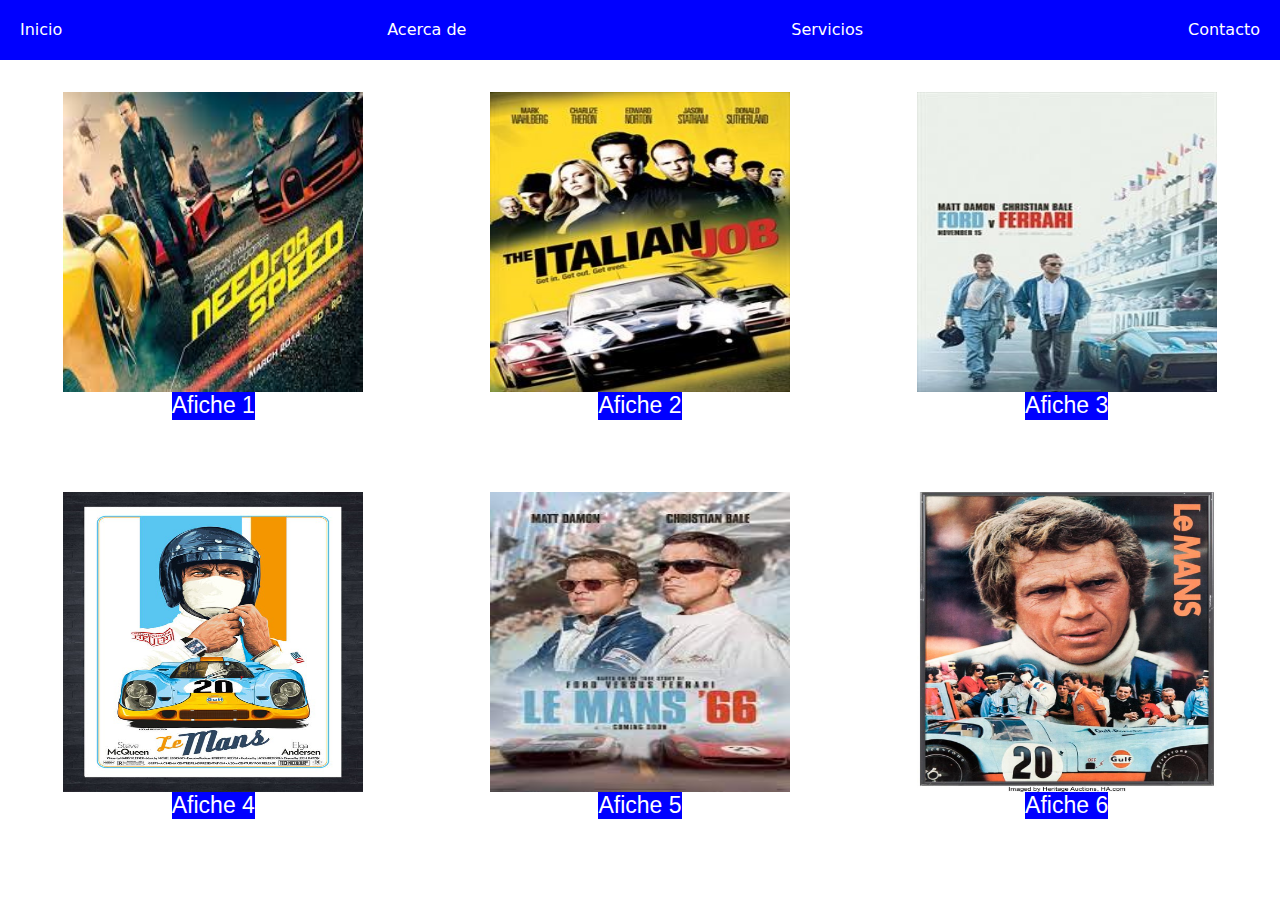
<file: Ejercicio_2/index.html>
<!DOCTYPE html>
<html lang="es" >
<head>
    <meta charset="utf-8" />
    <meta name="viewport" content="width=device-width, initial-scale=1.0" />
    <title>Ejercicio2</title>
    <link rel="stylesheet" href="css/style.css">
    <link rel="stylesheet" href="css/bootstrap/bootstrap.min.css">
    <script src="js/bootstrap/bootstrap.bundle.min.js" defer></script>
    <link rel="stylesheet" href="css/normalize.css">
</head>
<body>
    <div class="navbar">
        <div class="navbar-items">Inicio</div>
        <div class="navbar-items">Acerca de</div>
        <div class="navbar-items">Servicios</div>
        <div class="navbar-items">Contacto</div>
    </div>
    <div class="contenedor">
        <div class="div-contenedor">
            <img src="images/1.jpeg">
            <h2>Afiche 1</h2>
            
        </div>
        <div class="div-contenedor">
            <img src="images/2.jpg">
            <h2>Afiche 2</h2>
            
        </div>
        <div class="div-contenedor">
            <img src="images/3.jpg">
            <h2>Afiche 3</h2>
        </div>
        <div class="div-contenedor">
            <img src="images/4.png">
            <h2>Afiche 4</h2>
        </div>
        <div class="div-contenedor">
            <img src="images/5.jpeg">
            <h2>Afiche 5</h2>
        </div>
        <div class="div-contenedor">
            <img src="images/6.jpg">
            <h2>Afiche 6</h2>
        </div>
    </div>
</body>
</html>
</file>
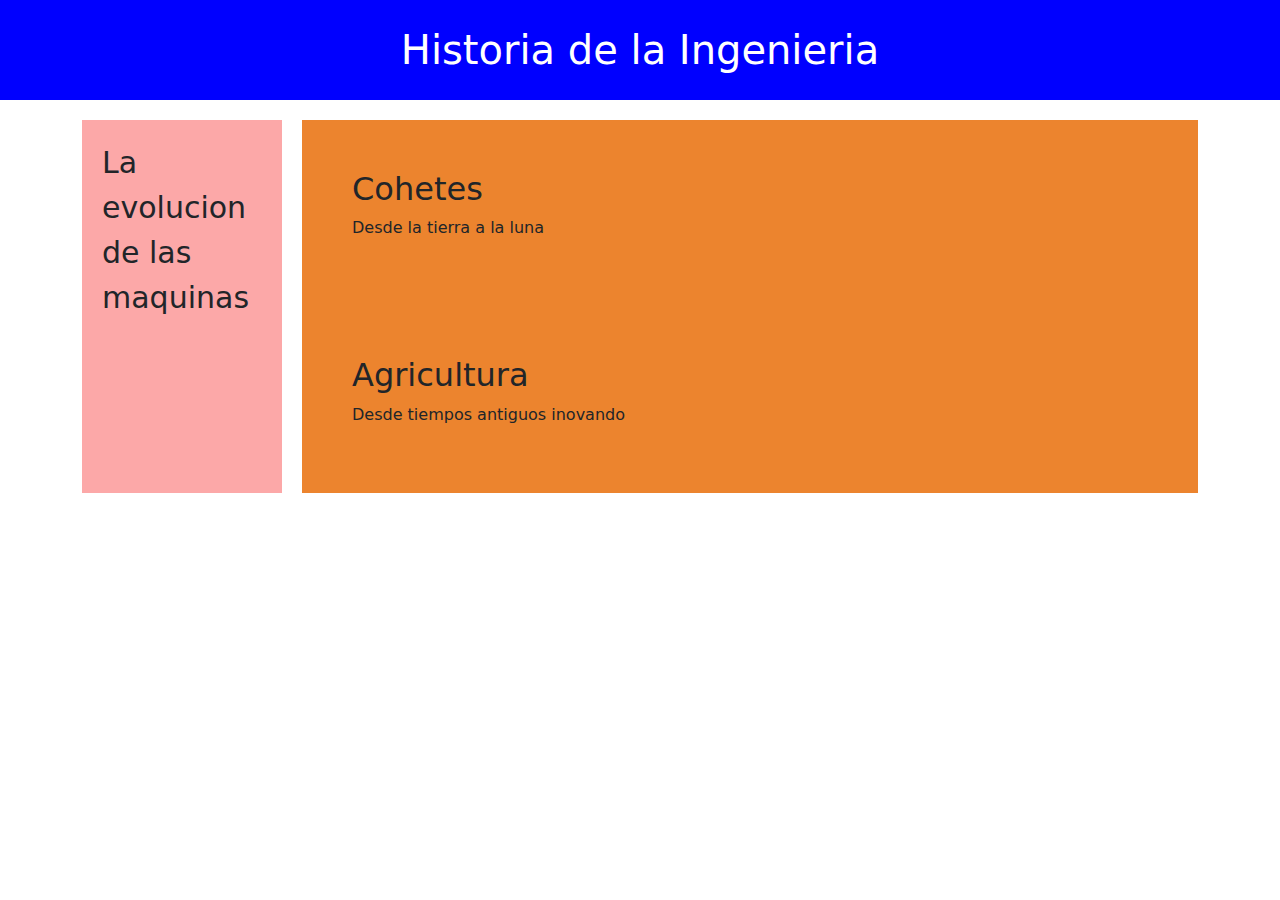
<file: Ejercicio_3/index.html>
<!DOCTYPE html>
<html lang="es" >
<head>
    <meta charset="utf-8" />
    <meta name="viewport" content="width=device-width, initial-scale=1.0" />
    <title>Ejercicio3</title>
    <link rel="stylesheet" href="css/style.css">
    <link rel="stylesheet" href="css/bootstrap/bootstrap.min.css">
    <script src="js/bootstrap/bootstrap.bundle.min.js" defer></script>
    <link rel="stylesheet" href="css/normalize.css">
</head>
<body>
    <header>Historia de la Ingenieria</header>
    <div class="container">
        <aside>La evolucion de las maquinas</aside>
        <main>
            <article>
                <h2>Cohetes</h2>
                <p>Desde la tierra a la luna</p>
            </article>
            <article>
                <h2>Agricultura</h2>
                <p>Desde tiempos antiguos inovando</p>
            </article>
        </main>
    </div>
</body>
</html>
</file>
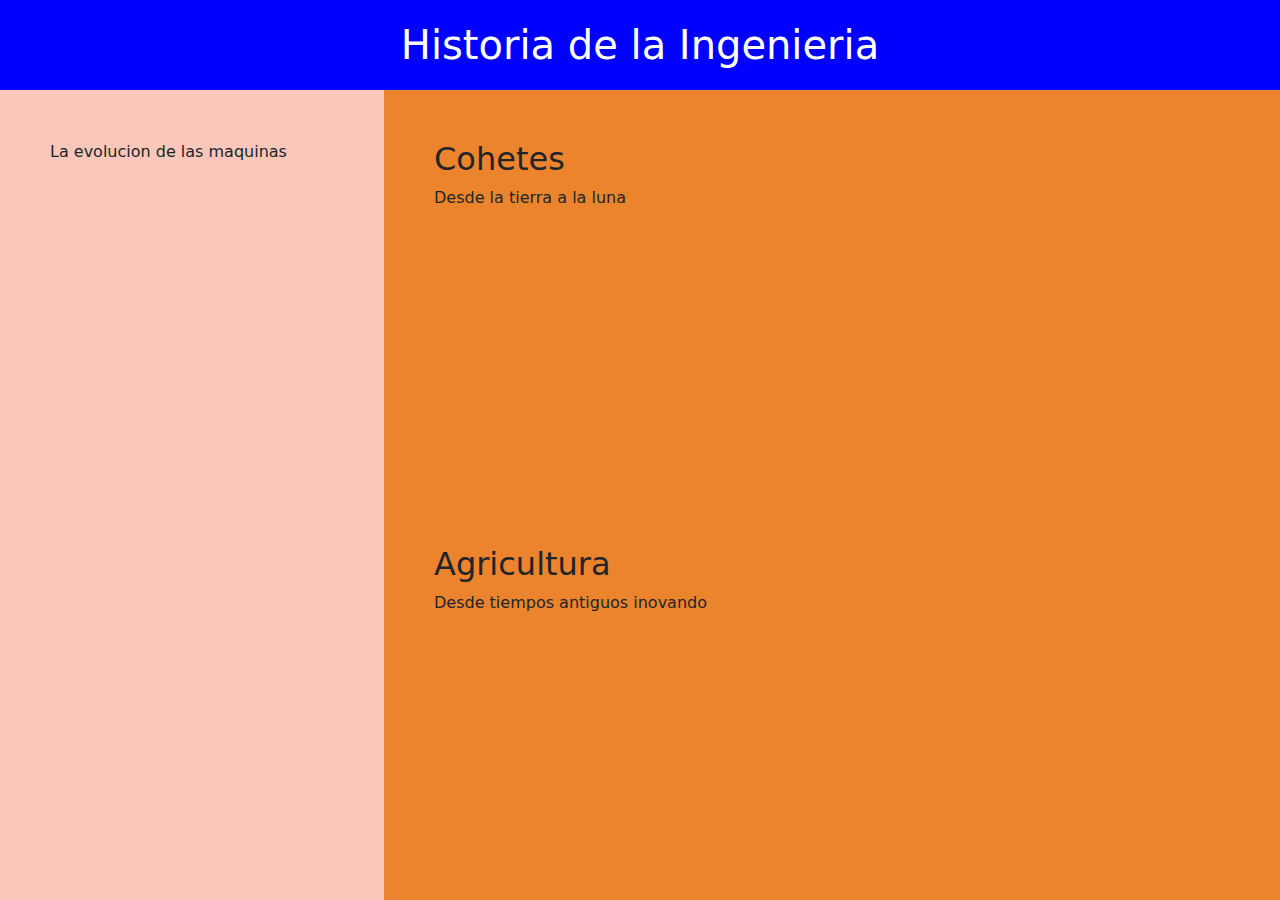
<file: Tarea_Ejercicio_4/index.html>
<!DOCTYPE html>
<html lang="es" >
<head>
    <meta charset="utf-8" />
    <meta name="viewport" content="width=device-width, initial-scale=1.0" />
    <title>Ejercicio3</title>
    <link rel="stylesheet" href="css/style.css">
    <link rel="stylesheet" href="css/bootstrap/bootstrap.min.css">
    <script src="js/bootstrap/bootstrap.bundle.min.js" defer></script>
    <link rel="stylesheet" href="css/normalize.css">
</head>
<body>
    <header>Historia de la Ingenieria</header>
    <div class="contain">
        <aside>La evolucion de las maquinas</aside>
        <main>
            <article>
                <h2>Cohetes</h2>
                <p>Desde la tierra a la luna</p>
            </article>
            <article>
                <h2>Agricultura</h2>
                <p>Desde tiempos antiguos inovando</p>
            </article>
        </main>
    </div>
</body>
</html>
</file>
<file: Ejercicio_2/css/style.css>
*{
    padding: 0;
    margin: 0;
}
body{
    font-family: 'Franklin Gothic Medium', 'Arial Narrow', Arial, sans-serif;
    background-color:  #ff9033;
    color:white;
    font-size: 20px;
    font-weight: bold;
}

.navbar{
    display: flex;
    background-color:blue;
    justify-content: center;
    text-align: center;
    color: white;
}
.navbar-items{
    padding: 10px 20px;
    display: flex;
    
}
.navbar-items:hover{
    border: 2px solid white;
}
.contenedor{
    height: 100%;
    width: 100%;
    color:white;
    display: flex;
    flex-wrap: wrap;
    justify-content: space-around;
}
.div-contenedor{
    
    margin: 30px;
    width: auto;
    height: auto;
    display: flex;
    justify-content:center;
    align-items:center;
    flex-direction: column;
    border: 2px solid white;
}
.div-contenedor>img{
    width: 300px;
    height: 300px;
}
.div-contenedor>h2{
    background-color: blue;
    font-size: 23px;
    font-family:'Gill Sans', 'Gill Sans MT', Calibri, 'Trebuchet MS', sans-serif
}
</file>
<file: Ejercicio_3/css/style.css>
body{
    margin: 0;
    padding: 0;
    background-color: #E2F6CA;
}

header{
    grid-column: 1/span 2;
    background-color: blue;
    color: #ffff;
    text-align: center;
    padding: 20px;
    font-size: 40px;
}
.container{
    display: grid;
    grid-template-columns: 200px 1fr;
    grid-gap: 20px;
    max-width: 1200px;
    margin:auto;
    padding: 20px;

}

aside{
    background-color: #fca8a8;
    padding: 20px;
    font-size: 30px;
}

main{
    display: grid;
    grid-template-columns: 1fr;
    grid-gap: 20px;
}

article{
    background-color: #ec842e;
    padding: 50px;
}
</file>
<file: Tarea_Ejercicio_4/css/style.css>
*{
    margin: 0;
    padding: 0;
    box-sizing: border-box;
}
html,body{
    height: 100%;
    width: 100%;
}
header{
    width: 100%;
    text-align: center;
    align-content: center;
    height: 10%;
    color: white;
    font-size: 40px;
    background-color: blue;
}
.contain{
    display: grid;
    grid-template-columns: 30% 70%;
    height: 90%;
    width: 100% !important;
}
aside{
    grid-column: 1/2;
    background-color: rgb(250, 199, 186);   
    padding: 50px;
}
main{
    grid-column: 2/3;
    background-color: bisque;
    height: 100%;
}
article{
    background-color: #ec842e;
    padding: 50px;
    height: 50%;
}
@media (max-width: 768px) {
    main{
        grid-column: 1/2;
    }
    .contain{
        grid-template-columns: 100%;
        height: 85%;
    }
    header{
        height: 15%;
    }
}
</file>
